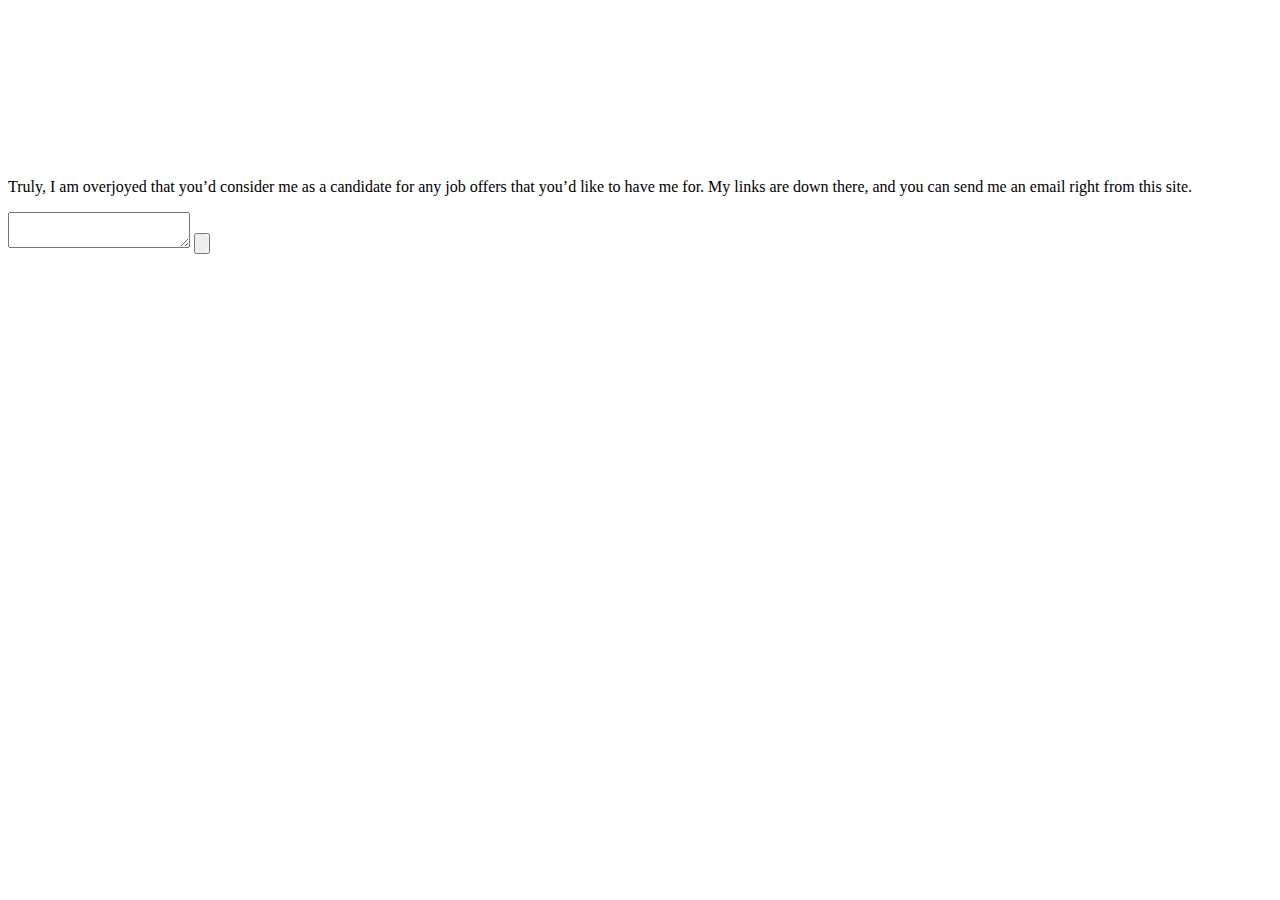
<file: html/contact.html>
<!DOCTYPE html>
<html lang="en">
<head>
    <meta charset="UTF-8">
    <meta name="viewport" content="width=device-width, initial-scale=1.0">
    <title>Contact</title>
</head>
<body>
    <canvas id="canvas"></canvas>
    <main id="main">
        <a href=""></a>
        <p>Truly, I am overjoyed that you’d consider me as a candidate for any job offers that you’d like to have me for. My links are down there, and you can send me an email right from this site.</p>
        <footer>
            <a href=""></a>
            <a href=""></a>
            <form action="">
                <textarea name="" id=""></textarea>
                <input type="submit" value="">
            </form>
        </footer>
    </main>
</body>
</html>
</file>
